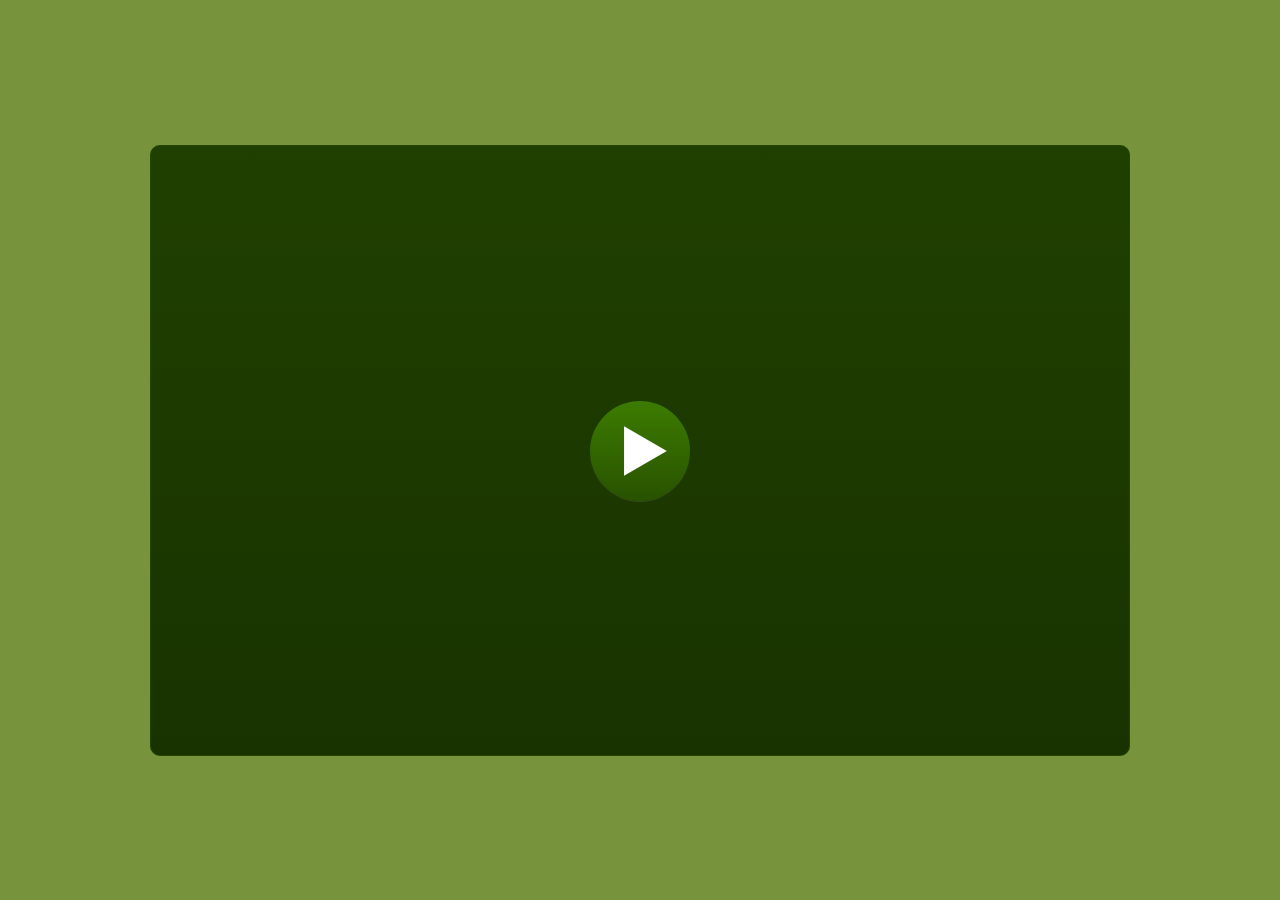
<file: index.html>
﻿<!doctype html>
<html lang="id-ID">
<head>
  <meta charset="utf-8">
  <!-- Created using Storyline 3 - http://www.articulate.com  -->
  <!-- version: 3.20.30234.0 -->
  <title>B ARAB QIRA&#39;AH SIQRA MTs Kelas VIII </title>
  <meta http-equiv="x-ua-compatible" content="IE=edge"/>
  <meta name="viewport" content="width=device-width,initial-scale=1,user-scalable=no,shrink-to-fit=no,minimal-ui"/>
  <meta name="apple-mobile-web-app-capable" content="yes"/>
  <style>
    html, body { height: 100%; padding: 0; margin: 0 }
    #app { height: 100%; width: 100%; }
  </style>

  <script>
    window.DS = {};
    window.globals = {
      DATA_PATH_BASE: '',
      HAS_FRAME: true,
      HAS_SLIDE: true,

      lmsPresent: false,
      tinCanPresent: false,
      cmi5Present: false,
      aoSupport: false,
      scale: 'noscale',
      captureRc: false,
      browserSize: 'optimal',
      bgColor: '#77933C',
      features: '',
      themeName: 'classic',
      preloaderColor: '#FFFFFF',
      suppressAnalytics: false,
      productChannel: 'perpetual',
      publishSource: 'storyline',
      aid: '',
      cid: 'b57ca2f1-6760-45f3-82d8-3220bf0b065a',
      playerVersion: '3.20.30234.0',
      publishTimestamp: '2025-05-12T08:51:30.8412886Z',
      maxIosVideoElements: 10,
      connectionSettings: { },

      
      parseParams: function(qs) {
        if (window.globals.parsedParams != null) {
          return window.globals.parsedParams;
        }
        qs = (qs || window.location.search.substr(1)).split('+').join(' ');
        var params = {},
            tokens,
            re = /[?&]?([^=]+)=([^&]*)/g;

        while (tokens = re.exec(qs)) {
          params[decodeURIComponent(tokens[1]).trim()] =
            decodeURIComponent(tokens[2]).trim();
        }
        window.globals.parsedParams = params;
        return params;
      }

    };
  </script>
  <script>
    var isIe11 = ('ActiveXObject' in window || window.MSBlobBuilder != null)
      && window.msCrypto != null && !window.ActiveXObject;
    if (isIe11) {
      window.globals.unsupportedBrowser = true;
      document.write(atob('[base64]'));
    }
  </script>
  
  <script>window.THREE = { };</script>
  
</head>
<body style="background: #77933C" class="cs-HTML theme-classic">
  <!-- 360 -->
  <script>!function(){var e,i=/iPhone/i,o=/iPod/i,n=/iPad/i,t=/\biOS-universal(?:.+)Mac\b/i,r=/\bAndroid(?:.+)Mobile\b/i,a=/Android/i,d=/(?:SD4930UR|\bSilk(?:.+)Mobile\b)/i,p=/Silk/i,l=/Windows Phone/i,u=/\bWindows(?:.+)ARM\b/i,b=/BlackBerry/i,s=/BB10/i,c=/Opera Mini/i,f=/\b(CriOS|Chrome)(?:.+)Mobile/i,h=/Mobile(?:.+)Firefox\b/i,v=function(e){return void 0!==e&&"MacIntel"===e.platform&&"number"==typeof e.maxTouchPoints&&e.maxTouchPoints>1&&"undefined"==typeof MSStream};e=function(e){var m={userAgent:"",platform:"",maxTouchPoints:0};e||"undefined"==typeof navigator?"string"==typeof e?m.userAgent=e:e&&e.userAgent&&(m={userAgent:e.userAgent,platform:e.platform,maxTouchPoints:e.maxTouchPoints||0}):m={userAgent:navigator.userAgent,platform:navigator.platform,maxTouchPoints:navigator.maxTouchPoints||0};var g=m.userAgent,y=g.split("[FBAN");void 0!==y[1]&&(g=y[0]),void 0!==(y=g.split("Twitter"))[1]&&(g=y[0]);var A=function(e){return function(i){return i.test(e)}}(g),w={apple:{phone:A(i)&&!A(l),ipod:A(o),tablet:!A(i)&&(A(n)||v(m))&&!A(l),universal:A(t),device:(A(i)||A(o)||A(n)||A(t)||v(m))&&!A(l)},amazon:{phone:A(d),tablet:!A(d)&&A(p),device:A(d)||A(p)},android:{phone:!A(l)&&A(d)||!A(l)&&A(r),tablet:!A(l)&&!A(d)&&!A(r)&&(A(p)||A(a)),device:!A(l)&&(A(d)||A(p)||A(r)||A(a))||A(/\bokhttp\b/i)},windows:{phone:A(l),tablet:A(u),device:A(l)||A(u)},other:{blackberry:A(b),blackberry10:A(s),opera:A(c),firefox:A(h),chrome:A(f),device:A(b)||A(s)||A(c)||A(h)||A(f)},any:!1,phone:!1,tablet:!1};return w.any=w.apple.device||w.android.device||w.windows.device||w.other.device,w.phone=w.apple.phone||w.android.phone||w.windows.phone,w.tablet=w.apple.tablet||w.android.tablet||w.windows.tablet,w}(),"object"==typeof exports&&"undefined"!=typeof module?module.exports=e:"function"==typeof define&&define.amd?define((function(){return e})):this.isMobile=e}();
    window.isMobile.apple.tablet = window.isMobile.apple.tablet ||
      (navigator.platform === 'MacIntel' && navigator.maxTouchPoints > 1);
    window.isMobile.apple.device = window.isMobile.apple.device || window.isMobile.apple.tablet;
    window.isMobile.tablet = window.isMobile.tablet || window.isMobile.apple.tablet;
    window.isMobile.any = window.isMobile.any || window.isMobile.apple.tablet;
  </script>

  <div id="focus-sink" tabindex="-1"></div>

  <div id="preso"></div>
  <script>
    (function() {

      var classTypes = [ 'desktop', 'mobile', 'phone', 'tablet' ];

      var addDeviceClasses = function(prefix, testObj) {
        var curr, i;
        for (i = 0; i < classTypes.length; i++) {
          curr = classTypes[i];
          if (testObj[curr]) {
            document.body.classList.add(prefix + curr);
          }
        }
      };

      var params = window.globals.parseParams(),
          isDevicePreview = params.devicepreview === '1',
          isPhoneOverride = params.deviceType === 'phone' || (isDevicePreview && params.phone == '1'),
          isTabletOverride = (params.deviceType === 'tablet' || isDevicePreview) && !isPhoneOverride,
          isMobileOverride = isPhoneOverride || isTabletOverride;

      var deviceView = {
        desktop: !window.isMobile.any && !isMobileOverride,
        mobile: window.isMobile.any || isMobileOverride,
        phone: isPhoneOverride || (window.isMobile.phone && !isTabletOverride),
        tablet: isTabletOverride || window.isMobile.tablet
      };

      window.globals.deviceView = deviceView;
      window.isMobile.desktop = !window.isMobile.any;
      window.isMobile.mobile = window.isMobile.any;

      addDeviceClasses('view-', deviceView);

    })();
  </script>
  
  <script src='story_content/user.js' type=text/javascript></script>
  <div class="slide-loader"></div>

  <script>
    if (window.globals.deviceView.isMobile) { var doc = document, loader = doc.body.querySelector('.slide-loader'); [ 1, 2, 3 ].forEach(function(n) { var d = doc.createElement('div'); d.style.backgroundColor = window.globals.preloaderColor; d.classList.add('mobile-loader-dot'); d.classList.add('dot' + n); loader.appendChild(d); }); }
  </script>

  <div class="mobile-load-title-overlay" style="display: none">
    <div class="mobile-load-title">B ARAB QIRA&#39;AH SIQRA MTs Kelas VIII </div>
  </div>

  <div class="mobile-chrome-warning"></div>

  
<style>
  .warn-connection-dialog {
    display: none;
    background: transparent;
    pointer-events: none;
    position: fixed;
    left: 0;
    top: 0;
    width: 100%;
    height: 100%;
    z-index: 999;
  }

  .warn-connection-content {
    border-radius: 4px;
    background: white;
    border: 1px solid #E7E7E7;
    color: #333333;
    box-shadow: 0 2px 4px rgba(0, 0, 0, 0.25);
    transition: all 150ms ease-out;
    position: absolute;
    white-space: nowrap;
  }

  .view-phone.is-landscape .warn-connection-content {
    left: 23px;
    bottom: 23px;
  }

  .view-tablet.is-landscape .warn-connection-content {
    left: 50%;
    top: 20px;
    transform: translateX(-50%);
  }

  .is-portrait .warn-connection-content {
    transform: translate(-50%, calc(-100% - 15px));
  }

  .warn-connection-content p {
    display: inline-block;
    margin: 0 8px 0 0;
    line-height: 33px;
    font-size: 11px;
  }

  .warn-connection-content svg {
    position: relative;
    vertical-align: middle;
    margin: 0 2px 2px 8px;
  }

  .view-desktop .warn-connection-content {
    left: 1.5em;
    bottom: 1.5em;
  }

  .view-desktop .warn-connection-content p {
    font-size: 1.1em;
  }

  .is-offline .warn-connection-dialog {
    display: block;
  }

  .is-offline .cs-panel * {
    pointer-events: none !important;
  }

  .is-offline .cs-panel {
    pointer-events: all !important;
  }

  .is-offline #nav-controls * {
    pointer-events: none !important;
  }

  .is-offline #nav-controls {
    pointer-events: all !important;
  }
</style>

<div class="warn-connection-dialog">
  <div class="warn-connection-content">
    <svg width="17" height="15" viewBox="0 0 17 15" xmlns="http://www.w3.org/2000/svg">
      <path fill="#8F0000" stroke="white" d="M16.07,12.98 L15.88,12.23 L9.51,1.21 C8.97,0.26,7.6,0.26,7.06,1.21 L0.69,12.23 C0.15,13.16,0.81,14.36,1.91,14.36 H14.65 C15.47,14.36,16.05,13.7,16.07,12.98 Z"/>
      <path fill="white" stroke="white" d="M8.58,5.5 C8.35,5.28,8.5,5.35,8.21,5.32 C8.09,5.35,7.97,5.49,7.96,5.67 C7.97,5.79,7.98,5.92,7.98,6.04 L7.98,6.04 C7.99,6.17,8,6.31,8.01,6.43 L8.01,6.44 C8.03,6.92,8.06,7.41,8.09,7.9 L8.09,7.9 C8.12,8.39,8.14,8.88,8.17,9.37 C8.17,9.39,8.18,9.42,8.2,9.44 C8.23,9.46,8.25,9.47,8.28,9.47 C8.31,9.47,8.34,9.46,8.35,9.44 C8.37,9.43,8.38,9.4,8.39,9.35 L8.39,9.34 C8.39,9.24,8.4,9.15,8.4,9.05 L8.4,9.05 C8.41,8.96,8.41,8.86,8.42,8.75 C8.43,8.44,8.45,8.12,8.47,7.81 L8.47,7.81 C8.49,7.49,8.51,7.18,8.53,6.87 C8.55,6.46,8.56,6.05,8.59,5.64 L8.6,5.62 C8.6,5.57,8.59,5.53,8.58,5.5 L8.21,5.32 Z"/>
      <circle fill="white" stroke="white" cx="8.3" cy="11.35" r="0.3"/>
    </svg>
    <p>You are offline. Trying to reconnect...</p>
  </div>
</div>

<script>
  (function() {
    window.DS.connection = {
      warningShown: false,
      assets: {},
      loadingAssetGroup: false,
      retryDelay: 500
    };

    // @TODO this is POC code and can be cleaned up a bit more if we move forward
    // with the feature



    // The `window.globals.features` variable must be set in `webpack.dev.config` when testing locally - it is not enough
    // to have it in the data - but it must be set there as well.
    var useConnectionMessages = window.AbortController != null &&
      window.location.protocol != 'file:' &&
      window.globals.features.indexOf('ConnectionMessages') != -1;

    window.DS.connection.useConnectionMessages = useConnectionMessages

    var assetCount = 0;
    var checkLoadedId;
    var connectionSettings = window.globals.connectionSettings;

    if (useConnectionMessages && connectionSettings != null) {
      var contentEl = document.querySelector('.warn-connection-content');
      var messageEl = contentEl.querySelector('p')

      if (connectionSettings.useDarkTheme) {
        contentEl.style.borderColor = '#BABBBA';
        contentEl.style.backgroundColor = '#282828';
        contentEl.style.color = '#FFFFFF';
      }

      if (connectionSettings.message != null) {
        messageEl.textContent = window.decodeURIComponent(connectionSettings.message);
      }
    }

    function checkAssetsReady() {
      for (var i in DS.connection.assets) {
        if (!DS.connection.assets[i].success) {
          return false;
        }
      }
      return true;
    }

    function stopAssetGroup() {
      if (!useConnectionMessages) { return; }

      assetCount = 0;

      DS.connection.oldAssetGroup = DS.connection.assets;
      DS.connection.assets = {};
      DS.connection.loadingAssetGroup = false;
      clearInterval(checkLoadedId);
    }

    function startAssetGroup() {
      if (!useConnectionMessages) { return; }
      var ticks = 0;
      clearInterval(checkLoadedId);
      checkLoadedId = setInterval(function() {
        var loaded = 0;
        if (assetCount === 0 && loaded === 0) {
          clearInterval(checkLoadedId);
          return;
        }

        for (var i in DS.connection.assets) {
          if (DS.connection.assets[i].success) {
            loaded++;
          }
        }

        if (assetCount === loaded && checkAssetsReady()) {
          for (var i in DS.connection.assets) {
            if (DS.connection.assets[i].action) {
              DS.connection.assets[i].action();
            }
          }
          hideWarning();
          stopAssetGroup();
        }
      }, 100)
    }

    function requiredAsset(url, action, retry, type) {
      if (!useConnectionMessages) { return; }
      if (DS.connection.assets[url]) { return; }

      DS.connection.assets[url] = {
        success: false, action: action, retry: retry, type: type
      };
      assetCount = Object.keys(DS.connection.assets).length;
      if (!DS.connection.loadingAssetGroup) {
        startAssetGroup();
      }
      DS.connection.loadingAssetGroup = true;
    }

    function assetLoaded(url) {
      if (!useConnectionMessages) { return; }
      if (DS.connection.assets[url]) {
        DS.connection.assets[url].success = true;
      }
    }

    function assetFailed(url) {
      if (!useConnectionMessages) { return; }
      if (!DS.connection.assets[url]) {
        if (/\.js$/.test(url)) {
          setTimeout(function() {
            if (DS.connection.lastSlideLoaded != null) {
              DS.connection.lastSlideLoaded();
            }
          }, DS.connection.retryDelay);
        }
        return;
      }
      if (!DS.connection.warningShown) { showWarning(); }
      if (DS.connection.assets[url].retry) {
        setTimeout(function() {
          if (!DS.connection.assets[url].success) {
            DS.connection.assets[url].retry()
          }
        }, DS.connection.retryDelay);
      }
    }

    function hideWarning() {
      document.body.classList.remove('is-offline');
      DS.connection.warningShown = false;
    }
    DS.connection.hideWarning = hideWarning

    function showWarning(btn) {
      document.body.classList.add('is-offline')
      DS.connection.warningShown = true;
      updateWarningPosition();
    }

    function updateWarningPosition() {
      if (!DS.connection.warningShown) {
        return;
      }

      var isPortrait = document.body.classList.contains('is-portrait');
      var warningEl = document.querySelector('.warn-connection-content');

      if (isPortrait) {
        var slide = document.querySelector('.primary-slide');
        var slideRect = slide.getBoundingClientRect();

        warningEl.style.top = `${slideRect.top}px`
        warningEl.style.left = `${slideRect.left + slideRect.width / 2}px`
      } else {
        warningEl.style.top = null;
        warningEl.style.left = null;
      }

      window.requestAnimationFrame(updateWarningPosition);
    }

    // these will all be noops if the feature flag isn't set in
    // the data and `window.globals.features`
    DS.connection.requiredAsset = requiredAsset;
    DS.connection.assetLoaded = assetLoaded;
    DS.connection.assetFailed = assetFailed;
    DS.connection.stopAssetGroup = stopAssetGroup;
    DS.connection.startAssetGroup = startAssetGroup;
  })();
</script>


  <script>
    
    if (window.autoSpider && window.vInterfaceObject) {
      document.querySelector('.mobile-load-title-overlay').style.display = 'none';
    }
  </script>

  

  <link rel="stylesheet" href="html5/data/css/output.min.css" data-noprefix/>
</body>
<script src="html5/lib/scripts/bootstrapper.min.js"></script>
</html>
</file>
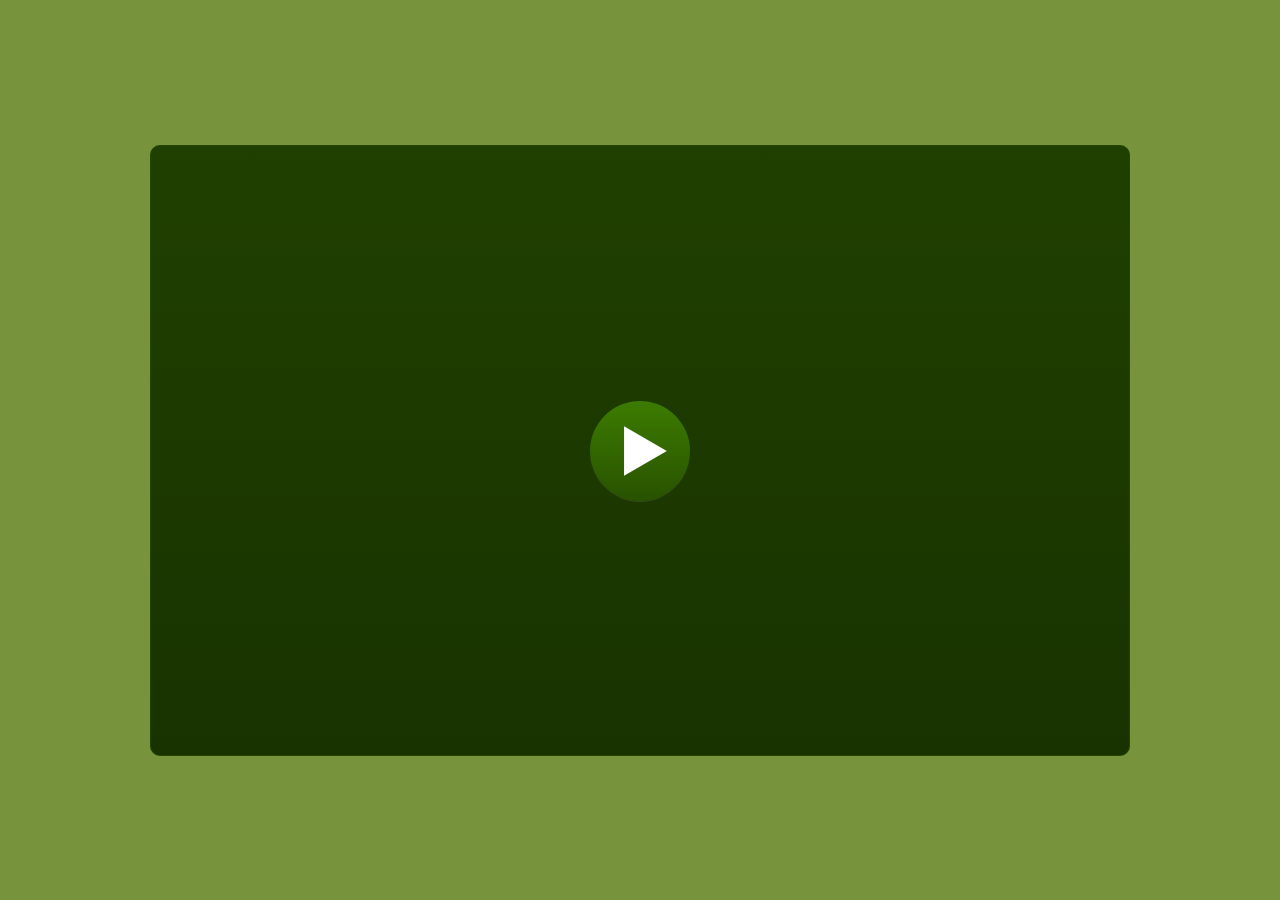
<file: story.html>
﻿<!doctype html>
<html lang="id-ID">
<head>
  <meta charset="utf-8">
  <!-- Created using Storyline 3 - http://www.articulate.com  -->
  <!-- version: 3.20.30234.0 -->
  <title>Bahasa ARAB QIRA&#39;AH SIQRA MTs Kelas VIII - fiks yang ini inimah </title>
  <meta http-equiv="x-ua-compatible" content="IE=edge"/>
  <meta name="viewport" content="width=device-width,initial-scale=1,user-scalable=no,shrink-to-fit=no,minimal-ui"/>
  <meta name="apple-mobile-web-app-capable" content="yes"/>
  <style>
    html, body { height: 100%; padding: 0; margin: 0 }
    #app { height: 100%; width: 100%; }
  </style>

  <script>
    window.DS = {};
    window.globals = {
      DATA_PATH_BASE: '',
      HAS_FRAME: true,
      HAS_SLIDE: true,

      lmsPresent: false,
      tinCanPresent: false,
      cmi5Present: false,
      aoSupport: false,
      scale: 'noscale',
      captureRc: false,
      browserSize: 'optimal',
      bgColor: '#77933C',
      features: '',
      themeName: 'classic',
      preloaderColor: '#FFFFFF',
      suppressAnalytics: false,
      productChannel: 'perpetual',
      publishSource: 'storyline',
      aid: '',
      cid: 'b57ca2f1-6760-45f3-82d8-3220bf0b065a',
      playerVersion: '3.20.30234.0',
      publishTimestamp: '2025-07-20T15:29:11.6981631Z',
      maxIosVideoElements: 10,
      connectionSettings: { },

      
      parseParams: function(qs) {
        if (window.globals.parsedParams != null) {
          return window.globals.parsedParams;
        }
        qs = (qs || window.location.search.substr(1)).split('+').join(' ');
        var params = {},
            tokens,
            re = /[?&]?([^=]+)=([^&]*)/g;

        while (tokens = re.exec(qs)) {
          params[decodeURIComponent(tokens[1]).trim()] =
            decodeURIComponent(tokens[2]).trim();
        }
        window.globals.parsedParams = params;
        return params;
      }

    };
  </script>
  <script>
    var isIe11 = ('ActiveXObject' in window || window.MSBlobBuilder != null)
      && window.msCrypto != null && !window.ActiveXObject;
    if (isIe11) {
      window.globals.unsupportedBrowser = true;
      document.write(atob('[base64]'));
    }
  </script>
  
  <script>window.THREE = { };</script>
  
</head>
<body style="background: #77933C" class="cs-HTML theme-classic">
  <!-- 360 -->
  <script>!function(){var e,i=/iPhone/i,o=/iPod/i,n=/iPad/i,t=/\biOS-universal(?:.+)Mac\b/i,r=/\bAndroid(?:.+)Mobile\b/i,a=/Android/i,d=/(?:SD4930UR|\bSilk(?:.+)Mobile\b)/i,p=/Silk/i,l=/Windows Phone/i,u=/\bWindows(?:.+)ARM\b/i,b=/BlackBerry/i,s=/BB10/i,c=/Opera Mini/i,f=/\b(CriOS|Chrome)(?:.+)Mobile/i,h=/Mobile(?:.+)Firefox\b/i,v=function(e){return void 0!==e&&"MacIntel"===e.platform&&"number"==typeof e.maxTouchPoints&&e.maxTouchPoints>1&&"undefined"==typeof MSStream};e=function(e){var m={userAgent:"",platform:"",maxTouchPoints:0};e||"undefined"==typeof navigator?"string"==typeof e?m.userAgent=e:e&&e.userAgent&&(m={userAgent:e.userAgent,platform:e.platform,maxTouchPoints:e.maxTouchPoints||0}):m={userAgent:navigator.userAgent,platform:navigator.platform,maxTouchPoints:navigator.maxTouchPoints||0};var g=m.userAgent,y=g.split("[FBAN");void 0!==y[1]&&(g=y[0]),void 0!==(y=g.split("Twitter"))[1]&&(g=y[0]);var A=function(e){return function(i){return i.test(e)}}(g),w={apple:{phone:A(i)&&!A(l),ipod:A(o),tablet:!A(i)&&(A(n)||v(m))&&!A(l),universal:A(t),device:(A(i)||A(o)||A(n)||A(t)||v(m))&&!A(l)},amazon:{phone:A(d),tablet:!A(d)&&A(p),device:A(d)||A(p)},android:{phone:!A(l)&&A(d)||!A(l)&&A(r),tablet:!A(l)&&!A(d)&&!A(r)&&(A(p)||A(a)),device:!A(l)&&(A(d)||A(p)||A(r)||A(a))||A(/\bokhttp\b/i)},windows:{phone:A(l),tablet:A(u),device:A(l)||A(u)},other:{blackberry:A(b),blackberry10:A(s),opera:A(c),firefox:A(h),chrome:A(f),device:A(b)||A(s)||A(c)||A(h)||A(f)},any:!1,phone:!1,tablet:!1};return w.any=w.apple.device||w.android.device||w.windows.device||w.other.device,w.phone=w.apple.phone||w.android.phone||w.windows.phone,w.tablet=w.apple.tablet||w.android.tablet||w.windows.tablet,w}(),"object"==typeof exports&&"undefined"!=typeof module?module.exports=e:"function"==typeof define&&define.amd?define((function(){return e})):this.isMobile=e}();
    window.isMobile.apple.tablet = window.isMobile.apple.tablet ||
      (navigator.platform === 'MacIntel' && navigator.maxTouchPoints > 1);
    window.isMobile.apple.device = window.isMobile.apple.device || window.isMobile.apple.tablet;
    window.isMobile.tablet = window.isMobile.tablet || window.isMobile.apple.tablet;
    window.isMobile.any = window.isMobile.any || window.isMobile.apple.tablet;
  </script>

  <div id="focus-sink" tabindex="-1"></div>

  <div id="preso"></div>
  <script>
    (function() {

      var classTypes = [ 'desktop', 'mobile', 'phone', 'tablet' ];

      var addDeviceClasses = function(prefix, testObj) {
        var curr, i;
        for (i = 0; i < classTypes.length; i++) {
          curr = classTypes[i];
          if (testObj[curr]) {
            document.body.classList.add(prefix + curr);
          }
        }
      };

      var params = window.globals.parseParams(),
          isDevicePreview = params.devicepreview === '1',
          isPhoneOverride = params.deviceType === 'phone' || (isDevicePreview && params.phone == '1'),
          isTabletOverride = (params.deviceType === 'tablet' || isDevicePreview) && !isPhoneOverride,
          isMobileOverride = isPhoneOverride || isTabletOverride;

      var deviceView = {
        desktop: !window.isMobile.any && !isMobileOverride,
        mobile: window.isMobile.any || isMobileOverride,
        phone: isPhoneOverride || (window.isMobile.phone && !isTabletOverride),
        tablet: isTabletOverride || window.isMobile.tablet
      };

      window.globals.deviceView = deviceView;
      window.isMobile.desktop = !window.isMobile.any;
      window.isMobile.mobile = window.isMobile.any;

      addDeviceClasses('view-', deviceView);

    })();
  </script>
  
  <script src='story_content/user.js' type=text/javascript></script>
  <div class="slide-loader"></div>

  <script>
    if (window.globals.deviceView.isMobile) { var doc = document, loader = doc.body.querySelector('.slide-loader'); [ 1, 2, 3 ].forEach(function(n) { var d = doc.createElement('div'); d.style.backgroundColor = window.globals.preloaderColor; d.classList.add('mobile-loader-dot'); d.classList.add('dot' + n); loader.appendChild(d); }); }
  </script>

  <div class="mobile-load-title-overlay" style="display: none">
    <div class="mobile-load-title">Bahasa ARAB QIRA&#39;AH SIQRA MTs Kelas VIII - fiks yang ini inimah </div>
  </div>

  <div class="mobile-chrome-warning"></div>

  
<style>
  .warn-connection-dialog {
    display: none;
    background: transparent;
    pointer-events: none;
    position: fixed;
    left: 0;
    top: 0;
    width: 100%;
    height: 100%;
    z-index: 999;
  }

  .warn-connection-content {
    border-radius: 4px;
    background: white;
    border: 1px solid #E7E7E7;
    color: #333333;
    box-shadow: 0 2px 4px rgba(0, 0, 0, 0.25);
    transition: all 150ms ease-out;
    position: absolute;
    white-space: nowrap;
  }

  .view-phone.is-landscape .warn-connection-content {
    left: 23px;
    bottom: 23px;
  }

  .view-tablet.is-landscape .warn-connection-content {
    left: 50%;
    top: 20px;
    transform: translateX(-50%);
  }

  .is-portrait .warn-connection-content {
    transform: translate(-50%, calc(-100% - 15px));
  }

  .warn-connection-content p {
    display: inline-block;
    margin: 0 8px 0 0;
    line-height: 33px;
    font-size: 11px;
  }

  .warn-connection-content svg {
    position: relative;
    vertical-align: middle;
    margin: 0 2px 2px 8px;
  }

  .view-desktop .warn-connection-content {
    left: 1.5em;
    bottom: 1.5em;
  }

  .view-desktop .warn-connection-content p {
    font-size: 1.1em;
  }

  .is-offline .warn-connection-dialog {
    display: block;
  }

  .is-offline .cs-panel * {
    pointer-events: none !important;
  }

  .is-offline .cs-panel {
    pointer-events: all !important;
  }

  .is-offline #nav-controls * {
    pointer-events: none !important;
  }

  .is-offline #nav-controls {
    pointer-events: all !important;
  }
</style>

<div class="warn-connection-dialog">
  <div class="warn-connection-content">
    <svg width="17" height="15" viewBox="0 0 17 15" xmlns="http://www.w3.org/2000/svg">
      <path fill="#8F0000" stroke="white" d="M16.07,12.98 L15.88,12.23 L9.51,1.21 C8.97,0.26,7.6,0.26,7.06,1.21 L0.69,12.23 C0.15,13.16,0.81,14.36,1.91,14.36 H14.65 C15.47,14.36,16.05,13.7,16.07,12.98 Z"/>
      <path fill="white" stroke="white" d="M8.58,5.5 C8.35,5.28,8.5,5.35,8.21,5.32 C8.09,5.35,7.97,5.49,7.96,5.67 C7.97,5.79,7.98,5.92,7.98,6.04 L7.98,6.04 C7.99,6.17,8,6.31,8.01,6.43 L8.01,6.44 C8.03,6.92,8.06,7.41,8.09,7.9 L8.09,7.9 C8.12,8.39,8.14,8.88,8.17,9.37 C8.17,9.39,8.18,9.42,8.2,9.44 C8.23,9.46,8.25,9.47,8.28,9.47 C8.31,9.47,8.34,9.46,8.35,9.44 C8.37,9.43,8.38,9.4,8.39,9.35 L8.39,9.34 C8.39,9.24,8.4,9.15,8.4,9.05 L8.4,9.05 C8.41,8.96,8.41,8.86,8.42,8.75 C8.43,8.44,8.45,8.12,8.47,7.81 L8.47,7.81 C8.49,7.49,8.51,7.18,8.53,6.87 C8.55,6.46,8.56,6.05,8.59,5.64 L8.6,5.62 C8.6,5.57,8.59,5.53,8.58,5.5 L8.21,5.32 Z"/>
      <circle fill="white" stroke="white" cx="8.3" cy="11.35" r="0.3"/>
    </svg>
    <p>You are offline. Trying to reconnect...</p>
  </div>
</div>

<script>
  (function() {
    window.DS.connection = {
      warningShown: false,
      assets: {},
      loadingAssetGroup: false,
      retryDelay: 500
    };

    // @TODO this is POC code and can be cleaned up a bit more if we move forward
    // with the feature



    // The `window.globals.features` variable must be set in `webpack.dev.config` when testing locally - it is not enough
    // to have it in the data - but it must be set there as well.
    var useConnectionMessages = window.AbortController != null &&
      window.location.protocol != 'file:' &&
      window.globals.features.indexOf('ConnectionMessages') != -1;

    window.DS.connection.useConnectionMessages = useConnectionMessages

    var assetCount = 0;
    var checkLoadedId;
    var connectionSettings = window.globals.connectionSettings;

    if (useConnectionMessages && connectionSettings != null) {
      var contentEl = document.querySelector('.warn-connection-content');
      var messageEl = contentEl.querySelector('p')

      if (connectionSettings.useDarkTheme) {
        contentEl.style.borderColor = '#BABBBA';
        contentEl.style.backgroundColor = '#282828';
        contentEl.style.color = '#FFFFFF';
      }

      if (connectionSettings.message != null) {
        messageEl.textContent = window.decodeURIComponent(connectionSettings.message);
      }
    }

    function checkAssetsReady() {
      for (var i in DS.connection.assets) {
        if (!DS.connection.assets[i].success) {
          return false;
        }
      }
      return true;
    }

    function stopAssetGroup() {
      if (!useConnectionMessages) { return; }

      assetCount = 0;

      DS.connection.oldAssetGroup = DS.connection.assets;
      DS.connection.assets = {};
      DS.connection.loadingAssetGroup = false;
      clearInterval(checkLoadedId);
    }

    function startAssetGroup() {
      if (!useConnectionMessages) { return; }
      var ticks = 0;
      clearInterval(checkLoadedId);
      checkLoadedId = setInterval(function() {
        var loaded = 0;
        if (assetCount === 0 && loaded === 0) {
          clearInterval(checkLoadedId);
          return;
        }

        for (var i in DS.connection.assets) {
          if (DS.connection.assets[i].success) {
            loaded++;
          }
        }

        if (assetCount === loaded && checkAssetsReady()) {
          for (var i in DS.connection.assets) {
            if (DS.connection.assets[i].action) {
              DS.connection.assets[i].action();
            }
          }
          hideWarning();
          stopAssetGroup();
        }
      }, 100)
    }

    function requiredAsset(url, action, retry, type) {
      if (!useConnectionMessages) { return; }
      if (DS.connection.assets[url]) { return; }

      DS.connection.assets[url] = {
        success: false, action: action, retry: retry, type: type
      };
      assetCount = Object.keys(DS.connection.assets).length;
      if (!DS.connection.loadingAssetGroup) {
        startAssetGroup();
      }
      DS.connection.loadingAssetGroup = true;
    }

    function assetLoaded(url) {
      if (!useConnectionMessages) { return; }
      if (DS.connection.assets[url]) {
        DS.connection.assets[url].success = true;
      }
    }

    function assetFailed(url) {
      if (!useConnectionMessages) { return; }
      if (!DS.connection.assets[url]) {
        if (/\.js$/.test(url)) {
          setTimeout(function() {
            if (DS.connection.lastSlideLoaded != null) {
              DS.connection.lastSlideLoaded();
            }
          }, DS.connection.retryDelay);
        }
        return;
      }
      if (!DS.connection.warningShown) { showWarning(); }
      if (DS.connection.assets[url].retry) {
        setTimeout(function() {
          if (!DS.connection.assets[url].success) {
            DS.connection.assets[url].retry()
          }
        }, DS.connection.retryDelay);
      }
    }

    function hideWarning() {
      document.body.classList.remove('is-offline');
      DS.connection.warningShown = false;
    }
    DS.connection.hideWarning = hideWarning

    function showWarning(btn) {
      document.body.classList.add('is-offline')
      DS.connection.warningShown = true;
      updateWarningPosition();
    }

    function updateWarningPosition() {
      if (!DS.connection.warningShown) {
        return;
      }

      var isPortrait = document.body.classList.contains('is-portrait');
      var warningEl = document.querySelector('.warn-connection-content');

      if (isPortrait) {
        var slide = document.querySelector('.primary-slide');
        var slideRect = slide.getBoundingClientRect();

        warningEl.style.top = `${slideRect.top}px`
        warningEl.style.left = `${slideRect.left + slideRect.width / 2}px`
      } else {
        warningEl.style.top = null;
        warningEl.style.left = null;
      }

      window.requestAnimationFrame(updateWarningPosition);
    }

    // these will all be noops if the feature flag isn't set in
    // the data and `window.globals.features`
    DS.connection.requiredAsset = requiredAsset;
    DS.connection.assetLoaded = assetLoaded;
    DS.connection.assetFailed = assetFailed;
    DS.connection.stopAssetGroup = stopAssetGroup;
    DS.connection.startAssetGroup = startAssetGroup;
  })();
</script>


  <script>
    
    if (window.autoSpider && window.vInterfaceObject) {
      document.querySelector('.mobile-load-title-overlay').style.display = 'none';
    }
  </script>

  

  <link rel="stylesheet" href="html5/data/css/output.min.css" data-noprefix/>
</body>
<script src="html5/lib/scripts/bootstrapper.min.js"></script>
</html>
</file>
